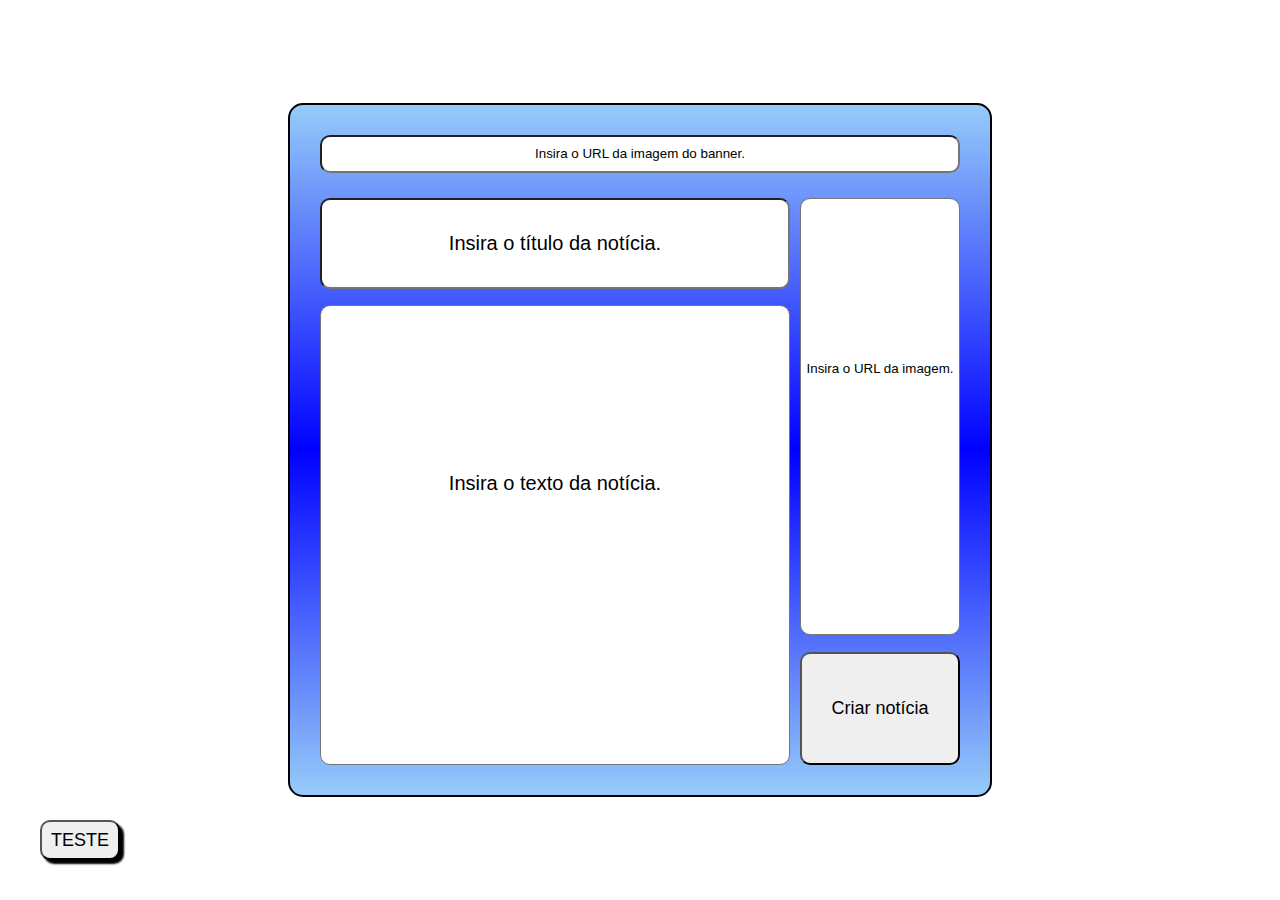
<file: index.html>
<!DOCTYPE html>
<html lang="pt-br">

<head>
  <meta charset="UTF-8">
  <meta name="viewport" content="width=device-width, initial-scale=1.0">
  <title>Criador de Notícias</title>
  <link rel="stylesheet" href="./styles/index.css">
</head>

<body>
  <button id="teste">TESTE</button>
  <form class="entradas" action="javascript:criaNoticia()">
    <input type="text" placeholder="Insira o URL da imagem do banner." id="entrada_banner">
    <div class="entrada_conteudo_linha">
      <div class="entrada_conteudo_coluna_esquerda">
        <input type="text" placeholder="Insira o título da notícia." id="entrada_titulo">
        <textarea placeholder="Insira o texto da notícia." id="entrada_texto"></textarea>
      </div>
      <div class="entrada_conteudo_coluna_direita">
        <textarea type="text" placeholder="Insira o URL da imagem." id="entrada_imagem"></textarea>
        <input type="submit" value="Criar notícia" id="entrada_enviar">
      </div>
    </div>
  </form>

  <div id="alerta">
    <span>Todos os campos devem ser preenchidos para que a página seja criada corretamente.</span>
  </div>
  
  <script src="./scripts/index.js"></script>
</body>

</html>
</file>
<file: styles/index.css>
body {
  height: 100vh;
  width: 100vw;
  margin: 0;
  display: flex;
  justify-content: center;
  align-items: center;
  background-image: url("https://img.freepik.com/vetores-gratis/fundo-de-estudio-de-noticias-realista_23-2149985606.jpg");
  background-repeat: round;
  background-size: cover;
}

input::placeholder {
  color: black;
  font-family: 'Franklin Gothic Medium', 'Arial Narrow', Arial, sans-serif;
}

input {
  font-family: 'Franklin Gothic Medium', 'Arial Narrow', Arial, sans-serif;
  text-align: center;
}

textarea::placeholder {
  color: black;
  font-family: 'Franklin Gothic Medium', 'Arial Narrow', Arial, sans-serif;
}

textarea {
  font-family: 'Franklin Gothic Medium', 'Arial Narrow', Arial, sans-serif;
}

#alerta {
  position: absolute;
  display: none;
  align-items: center;
  text-align: center;
  color: white;
  text-shadow: 3px 3px 3px rgb(0, 0, 0);
  background-color: rgb(255, 0, 0);
  font-size: large;
  height: 70px;
  width: 350px;
  border-radius: 10px;
  border: 2px solid black;
  cursor: default;
  opacity: 1;
  transition: opacity 0.25s ease-in-out;
  
}

#teste {
  position: absolute;
  left: 40px;
  bottom: 40px;
  height: 40px;
  width: 80px;
  font-size: large;
  border-radius: 10px;
  box-shadow: 4px 4px 2px black;
  cursor: pointer;
}

#teste:hover {
  background-color: rgb(87, 87, 87);
  color: white;
}

.entradas {
  display: flex;
  flex-direction: column;
  justify-content: space-between;
  width: 50%;
  height: 70%;
  background: linear-gradient(rgb(150, 203, 249), blue, rgb(150, 203, 249));
  padding: 30px;
  border-radius: 15px;
  border: 2px solid black;
}

#entrada_banner {
  height: 5%;
}

#entrada_banner:placeholder-shown {
  text-align: center;
}

.entrada_conteudo_linha{
  display: flex;
  justify-content: space-between;
  height: 90%;
  width: 100%;
  gap: 10px;
}

.entrada_conteudo_coluna_esquerda{
  display: flex;
  flex-direction: column;
  justify-content: space-between;
  width: 75%;
}

#entrada_titulo {
  height: 15%;
  font-size: large;
}

#entrada_titulo:placeholder-shown {
  text-align: center;
  font-size: 20px;
}

#entrada_texto {
  height: 80%;
  resize: none;
}

#entrada_texto:placeholder-shown {
  text-align: center;
  font-size: 20px;
  line-height: 350px;
}

.entrada_conteudo_coluna_direita {
  display: flex;
  flex-direction: column;
  justify-content: space-between;
  width: 25%;
}

#entrada_imagem {
  height: 76%;
  resize: none;
}

#entrada_imagem:placeholder-shown {
  text-align: center;
  line-height: 335px;
}

#entrada_enviar {
  height: 20%;
  font-size: large;
  color: black;
  cursor: pointer;
  font-family: 'Franklin Gothic Medium', 'Arial Narrow', Arial, sans-serif;
}

#entrada_enviar:disabled {
  color: gray;
  cursor: default;
}

#entrada_titulo, #entrada_texto, #entrada_imagem, #entrada_enviar, #entrada_banner {
  border-radius: 10px;
}

@media (max-width: 900px) {

  .entradas {
    gap: 3px;
  }

  .entrada_conteudo_linha {
    flex-direction: column;
    justify-content: space-between;
    gap: 0;
  }

  .entrada_conteudo_coluna_esquerda, .entrada_conteudo_coluna_direita {
    width: 100%;
    height: 100%;
    justify-content: space-around;
  }

  #entrada_titulo, #entrada_texto, #entrada_imagem, #entrada_enviar, #entrada_banner {
    height: 90px;
    font-size: 15px;
    border-radius: 20px;
  }

  #entrada_texto:placeholder-shown, #entrada_imagem:placeholder-shown, #entrada_titulo:placeholder-shown, #entrada_banner:placeholder-shown {
    line-height: 90px;
    font-size: 15px;
    text-align: center;
    text-overflow: ellipsis;
  }
}
</file>
